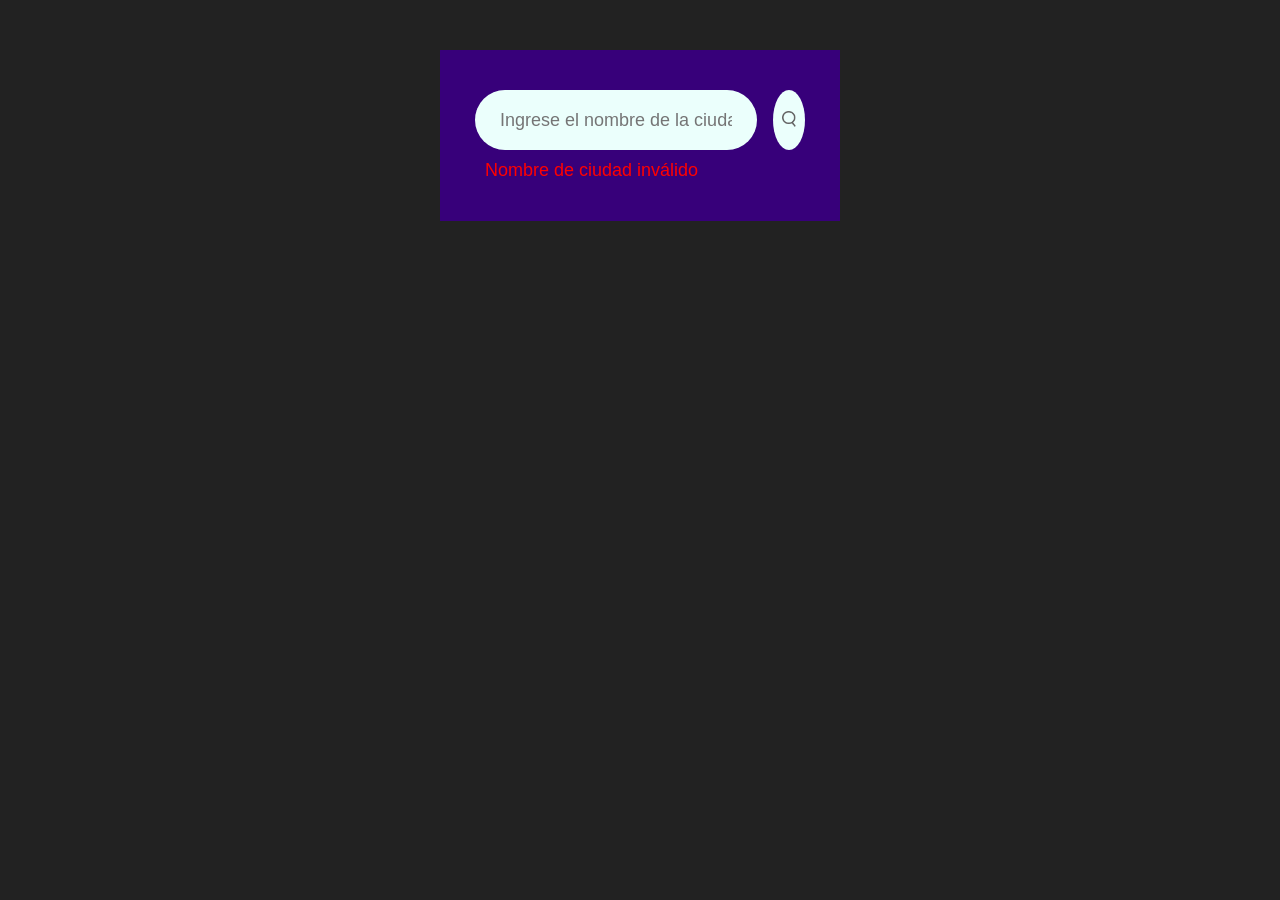
<file: ConsumoApi2/index.html>
<!DOCTYPE html>
<html lang="en">
<head>
    <meta charset="UTF-8">
    <meta name="viewport" content="width=device-width, initial-scale=1.0">
    <title>App del clima</title>
    <link rel="stylesheet" href="style.css">
</head>
<body>
    <div class="card">
        <div class="search-bar">
            <input type="text" id="city-input" placeholder="Ingrese el nombre de la ciudad" spellcheck="false">
            <button id="search-button"><img src="images/images/search.png" alt=""></button>
        </div>
        <div class="error">
            <p>Nombre de ciudad inválido</p>
        </div>
        <div class="clima">
            <img src="images/images/rain.png" alt="" class="icono-clima">
            <h1 class="temp">23 &deg;C</h1>
            <h2 class="ciudad">Lima</h2>
            <div class="details">
                <div class="col">
                    <img src="images/images/humidity.png" alt="">
                    <div>
                        <p class="humidity">50%</p>
                        <p > Humedad</p>
                    </div>
                </div>
                <div class="col">
                    <img src="images/images/wind.png" alt="" >
                    <div>
                        <p class="wind">120km/h</p>
                        <p>Velocidad del viento</p>
                    </div>
                </div>
            </div>
        </div>




    </div>


    <script src="script.js"></script>
</body>
</html>
</file>
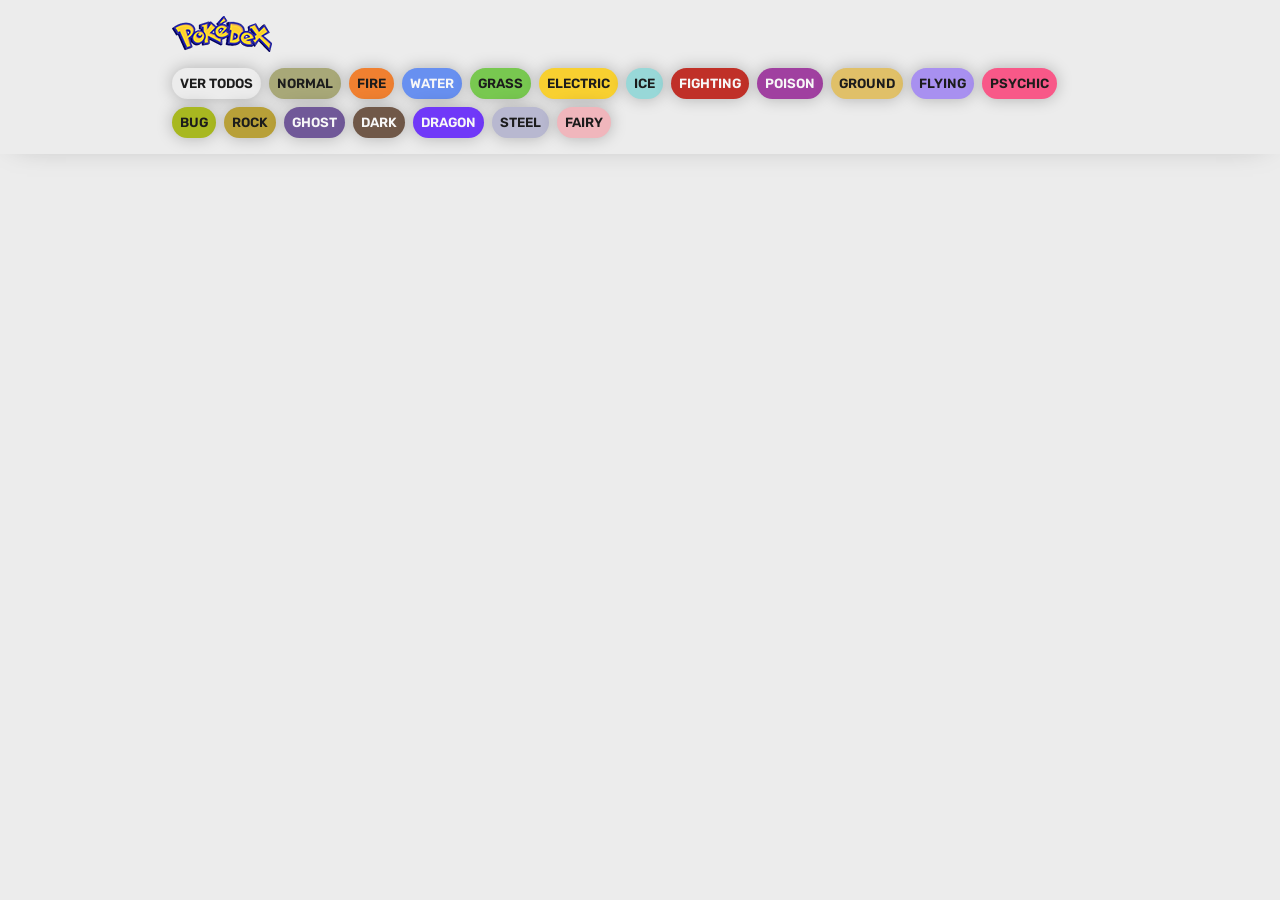
<file: ConsumoApi3/index.html>
<!DOCTYPE html>
<html lang="es">
<head>
    <meta charset="UTF-8">
    <meta http-equiv="X-UA-Compatible" content="IE=edge">
    <meta name="viewport" content="width=device-width, initial-scale=1.0">
    <title>Pokédex</title>
    <link rel="stylesheet" href="./Style.css">
</head>
<body>
    
    <header>
        <nav class="nav">
            <img src="./img/logo.png" alt="Logo Pokédex">
            <ul class="nav-list">
                <li class="nav-item"><button class="btn btn-header" id="ver-todos">Ver todos</button></li> 
                <li class="nav-item"><button class="btn btn-header normal" id="normal">Normal</button></li>
                <li class="nav-item"><button class="btn btn-header fire" id="fire">Fire</button></li>
                <li class="nav-item"><button class="btn btn-header water" id="water">Water</button></li>
                <li class="nav-item"><button class="btn btn-header grass" id="grass">Grass</button></li>
                <li class="nav-item"><button class="btn btn-header electric" id="electric">Electric</button></li>
                <li class="nav-item"><button class="btn btn-header ice" id="ice">Ice</button></li>
                <li class="nav-item"><button class="btn btn-header fighting" id="fighting">Fighting</button></li>
                <li class="nav-item"><button class="btn btn-header poison" id="poison">Poison</button></li>
                <li class="nav-item"><button class="btn btn-header ground" id="ground">Ground</button></li>
                <li class="nav-item"><button class="btn btn-header flying" id="flying">Flying</button></li>
                <li class="nav-item"><button class="btn btn-header psychic" id="psychic">Psychic</button></li>
                <li class="nav-item"><button class="btn btn-header bug" id="bug">Bug</button></li>
                <li class="nav-item"><button class="btn btn-header rock" id="rock">Rock</button></li>
                <li class="nav-item"><button class="btn btn-header ghost" id="ghost">Ghost</button></li>
                <li class="nav-item"><button class="btn btn-header dark" id="dark">Dark</button></li>
                <li class="nav-item"><button class="btn btn-header dragon" id="dragon">Dragon</button></li>
                <li class="nav-item"><button class="btn btn-header steel" id="steel">Steel</button></li>
                <li class="nav-item"><button class="btn btn-header fairy" id="fairy">Fairy</button></li>
            </ul>
        </nav>
    </header>
    <main>
    
        <div id="todos">
            <div class="pokemon-todos" id="listaPokemon">
                
                <!--<div class="pokemon">
                    <p class="pokemon-id-back">#025</p>
                    <div class="pokemon-imagen">
                        <img src="https://raw.githubusercontent.com/PokeAPI/sprites/master/sprites/pokemon/other/official-artwork/25.png" alt="Pikachu">
                    </div>
                    <div class="Pokemon-info">
                        <div class="nombre-contenedor">
                            <p class="pokemon-id">#025</p>
                            <h2 class="pokemon-nombre">Pikachu</h2>
                        </div>
                        <div class="pokemon-tipos">
                            <p class="electric tipo">Electric</p>
                            <p class="fighting tipo">Fighting</p>
                        </div>
                        <div class="Pokemon-stats">
                            <p class="Stat">4m</p>
                            <p class="Stat">60Kg</p>

                        </div>
                    </div>
                </div>
                -->


            </div>
            
        </div>
    

    </main>

    <script src="./Script.js"></script>
</body>
</html>
</file>
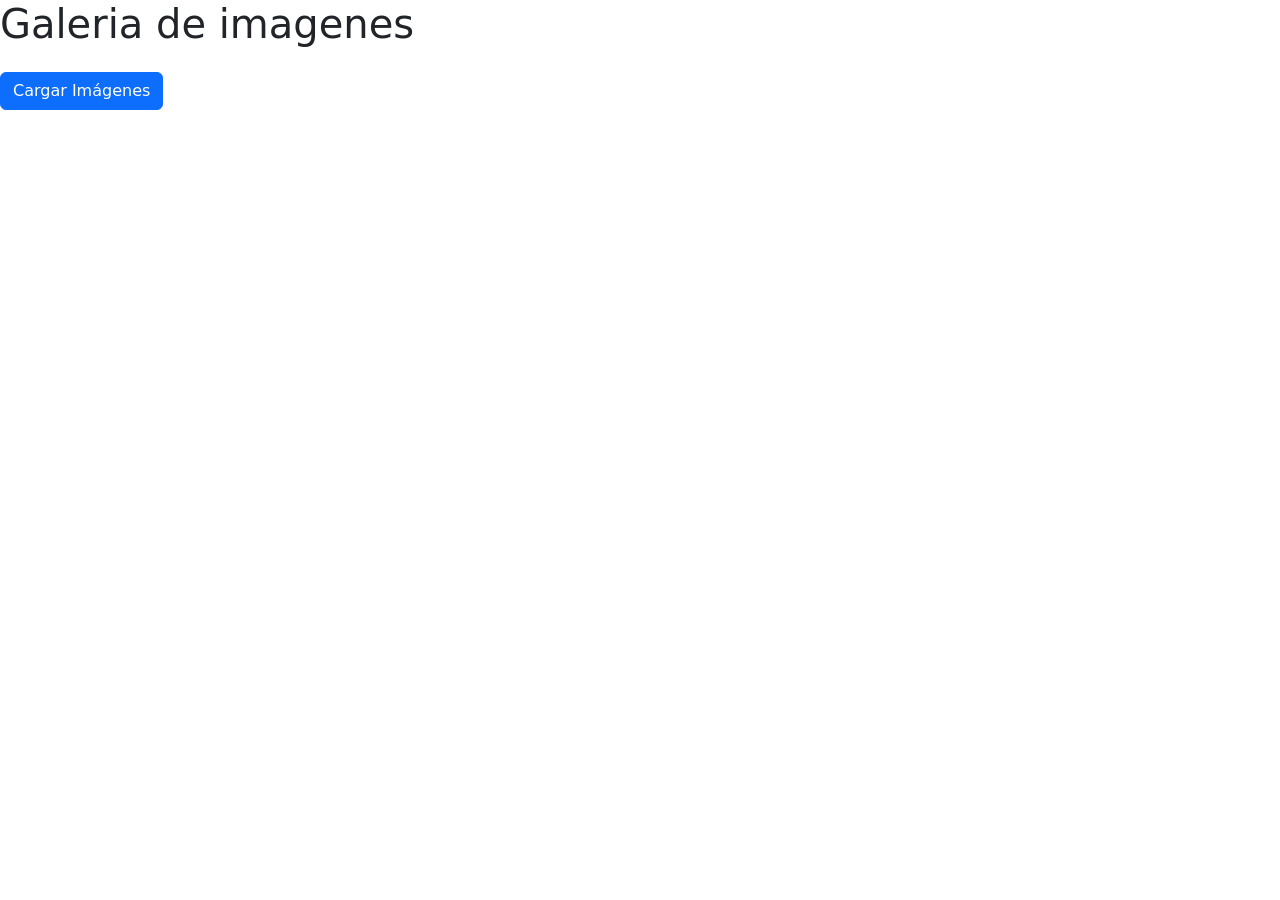
<file: ConsumoApi1/indexConsumoApi1.html>
<!DOCTYPE html>
<html lang="en">
<head>
    <meta charset="UTF-8">
    <meta name="viewport" content="width=device-width, initial-scale=1.0">
    <link href="https://cdn.jsdelivr.net/npm/bootstrap@5.3.8/dist/css/bootstrap.min.css" rel="stylesheet" integrity="sha384-sRIl4kxILFvY47J16cr9ZwB07vP4J8+LH7qKQnuqkuIAvNWLzeN8tE5YBujZqJLB" crossorigin="anonymous">
    <title>Consumo Api #1</title>
</head>
<body>
    <div class="mb-5">
        <h1 style="font-weight: 500;">Galeria de imagenes</h1>
    </div>
    
    <div class="galeria row row-cols-1 row-cols-md-3 g-4" id="galeriaEspacio">
        
    </div>

    <button type="button" class="btn btn-primary" id="botonCargar">Cargar Imágenes</button>
    
    

    <script src="https://cdn.jsdelivr.net/npm/bootstrap@5.3.8/dist/js/bootstrap.bundle.min.js" integrity="sha384-FKyoEForCGlyvwx9Hj09JcYn3nv7wiPVlz7YYwJrWVcXK/BmnVDxM+D2scQbITxI" crossorigin="anonymous"></script>
    <script src="scriptConsumoApi1.js"></script>
</body>
</html>
</file>
<file: ConsumoApi2/style.css>
* {
    margin: 0;
    padding: 0;
    box-sizing: border-box;
    font-family: sans-serif;
}
body {
    background-color: #222;
}
.card {
    width : 90%;
    max-width: 400px;
    background-color: #37007a;
    color: #fff;
    margin: 50px auto 0;
    border: 20px;
    padding: 40px 35px;
    text-align: center;
}
.search-bar {
    width: 100%;
    display: flex;
    align-items: center;
    justify-content: center;
}
.search-bar input {
    border: 0;
    outline: 0;
    background-color: #ebfffc;
    color: #555;
    padding: 10px 25px;
    height: 60px;
    border-radius: 30px;
    flex: 1;
    margin-right: 16px;
    font-size: 18px;
}
.search-bar button {
    border: 0;
    outline: 0;
    background-color: #ebfffc;
    color: #555;
    height: 60px;
    width: 60px;
    cursor: pointer;
    border-radius: 50%;
}
.search-bar button img {
    height: 16px;
}
.icono-clima {
    width: 170px;
    margin: 30px;
}
.clima h1 {
    font-size: 80px;
    font-weight: 500;
}
.clima h2 {
    font-size : 45px;
    font-weight: 500;
    margin-top: -10px;
}
.details {
    display: flex;
    align-items: center;
    justify-content: space-between;
    padding: 0 20px;
    margin-top: 50px;
}
.col {
    display: flex;
    align-items: center;
    text-align: left;
}
.col img {
    width: 40px;
    margin-right: 10px;
}
.humidity,
.wind {
    font-size: 28px;
    margin-top: -6px;
}
.clima {
    display: none ;
}
.error {
    text-align: left;
    margin-left: 10px;
    display: none;
    color: #ff0000;
    font-size: 18px;
    margin-top: 10px;
}
</file>
<file: ConsumoApi3/Style.css>
@import url('https://fonts.googleapis.com/css2?family=Rubik:wght@300;400;500;600;700;800;900&display=swap');

:root {
    --clr-black: #1c1c1c;
    --clr-gray: #ececec;
    --clr-white: #f7f7f7;

    --type-normal: #A8A878;
    --type-fire: #F08030;
    --type-water: #6890F0;
    --type-grass: #78C850;
    --type-electric: #F8D030;
    --type-ice: #98D8D8;
    --type-fighting: #C03028;
    --type-poison: #A040A0;
    --type-ground: #E0C068;
    --type-flying: #A890F0;
    --type-psychic: #F85888;
    --type-bug: #A8B820;
    --type-rock: #B8A038;
    --type-ghost: #705898;
    --type-dark: #705848;
    --type-dragon: #7038F8;
    --type-steel: #B8B8D0;
    --type-fairy: #F0B6BC;
}

* {
    margin: 0;
    padding: 0;
    box-sizing: border-box;
    color: var(--clr-black);
    font-family: 'Rubik', sans-serif;
}

ul {
    list-style-type: none;
}

button {
    background-color: transparent;
    border: 0;
    border-radius: 0;
}

/* Aquí todo el CSS extra */

body {
    min-height: 100vh;
    background-color: var(--clr-gray);
}

header{
    padding-block: 1rem;
    box-shadow: 0 0 2rem -1rem rgba(0, 0, 0, 0.4);
    
}

.nav {
    display: flex;
    flex-direction: column;
    gap: 1rem;
    align-items: flex-start;
    padding-inline: 2rem;
    max-width: 1000px;
    margin: 0 auto;
}

.nav-list {
    display: flex;
    align-items: center;
    flex-wrap: wrap;
    gap: .5rem;
} 

.btn-header {
    background-color: var(--clr-gray);
    padding: 0.5rem;
    border-radius: 100vmax;
    cursor: pointer;
    text-transform: uppercase;
    font-weight: 600;
    box-shadow: 0 0 1rem rgba(0, 0, 0, 0.25);
    transition: 0.2s;
}

.btn-header:hover {
    transform: scale(1.1);
    box-shadow: 0 0 1rem rgba(0, 0, 0, 0.25);
}


main{
    padding: 2rem;
    max-width: 1000px;
    margin: 0 auto;

}


.pokemon-todos{
    display: grid;
    grid-template-columns: 1fr;
    gap: 1rem;

}


@media screen and (min-width: 470px) {
    .pokemon-todos{
        grid-template-columns: 1fr 1fr;
    }
}

@media screen and (min-width: 700px) {
    .pokemon-todos{
        grid-template-columns: 1fr 1fr 1fr;
    }
}

.pokemon {
    border-radius: 1rem;
    background-color: var(--clr-white);
    box-shadow: 0 0 3rem -1rem rgba(0, 0, 0, 0.25);
    padding-block: 1rem;
    text-transform:uppercase;
    position:relative;
    isolation: isolate;
    overflow: hidden;   
}


.pokemon-id-back{
    position:absolute;
    top: 1rem;
    left: 50%;
    transform: translateX(-50%);
    font-size: 6rem;
    font-weight: 800;
    color : var(--clr-gray);
    z-index: -1;

}



.pokemon-imagen{
    padding-inline: 1rem;
    display: flex;
    justify-content: center;
}



.pokemon-imagen img{
    width: 100%;
    max-width: 6rem;
}

.Pokemon-info{
    display: flex;
    flex-direction: column;
    gap : .5rem;
    padding-inline: 1rem;
    align-items: center;
    text-align: center;
}


.nombre-contenedor{
    display: flex;
    align-items: center;
    column-gap: .5rem;
    flex-wrap: wrap;
    justify-content: center;

}


.pokemon-id{
    background-color: var(--clr-gray);
    padding: 0.25rem 0.5rem;
    border-radius: 100vmax;
    font-size: 0.75rem;
    font-weight: 500;

}

.pokemon-nombre{
    font: 1.4rem;
}

.pokemon-tipos{
    display: flex;
    gap: .5rem;
    font-size: 0.75rem;
    font-weight: 500;
    flex-wrap: wrap;
    justify-content: center;
}

.tipo{
    padding: 0.25rem 0.5rem;
    border-radius: 100vmax;
}

.Pokemon-stats{
    display: flex;
    gap: 1rem;
    font-size: 0.85rem;
}

.stat{
    background-color: var(--clr-gray);
    padding: 0.25rem 0.5rem;
    border-radius: 100vmax;


}




/* Aquí comienzan los colores de botones según tipo */
.normal {
    background-color: var(--type-normal);
    color: var(--clr-black);
}

.fire {
    background-color: var(--type-fire);
    color: var(--clr-black);
}

.water {
    background-color: var(--type-water);
    color: var(--clr-white);
}

.grass {
    background-color: var(--type-grass);
    color: var(--clr-black);
}

.electric {
    background-color: var(--type-electric);
    color: var(--clr-black);
}

.ice {
    background-color: var(--type-ice);
    color: var(--clr-black);
}

.fighting {
    background-color: var(--type-fighting);
    color: var(--clr-white);
}

.poison {
    background-color: var(--type-poison);
    color: var(--clr-white);
}

.ground {
    background-color: var(--type-ground);
    color: var(--clr-black);
}

.flying {
    background-color: var(--type-flying);
    color: var(--clr-black);
}

.psychic {
    background-color: var(--type-psychic);
    color: var(--clr-black);
}

.bug {
    background-color: var(--type-bug);
    color: var(--clr-black);
}

.rock {
    background-color: var(--type-rock);
    color: var(--clr-black);
}

.ghost {
    background-color: var(--type-ghost);
    color: var(--clr-white);
}

.dark {
    background-color: var(--type-dark);
    color: var(--clr-white);
}

.dragon {
    background-color: var(--type-dragon);
    color: var(--clr-white);
}

.steel {
    background-color: var(--type-steel);
    color: var(--clr-black);
}

.fairy {
    background-color: var(--type-fairy);
    color: var(--clr-black);
}
</file>
